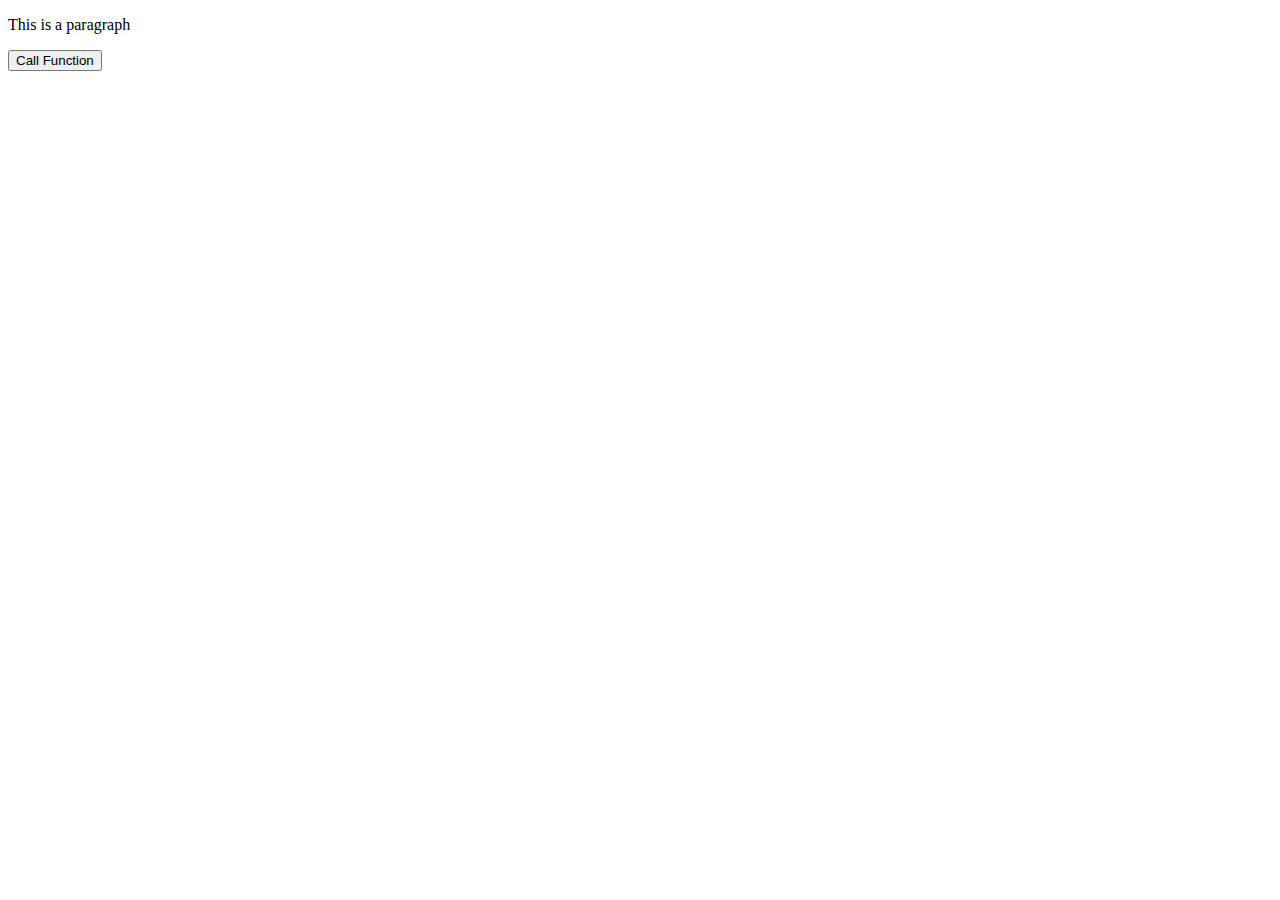
<file: index.html>
<!DOCTYPE html>
<html lang="en">
<head>
    <meta charset="UTF-8">
    <meta http-equiv="X-UA-Compatible" content="IE=edge">
    <meta name="viewport" content="width=device-width, initial-scale=1.0">
    <title>Document</title>
    <script src="09.js"></script>
</head>
<body>
    <p id="output">This is a paragraph</p>
    <button onclick="printMessage()">Call Function</button>
</body>
</html>
</file>
